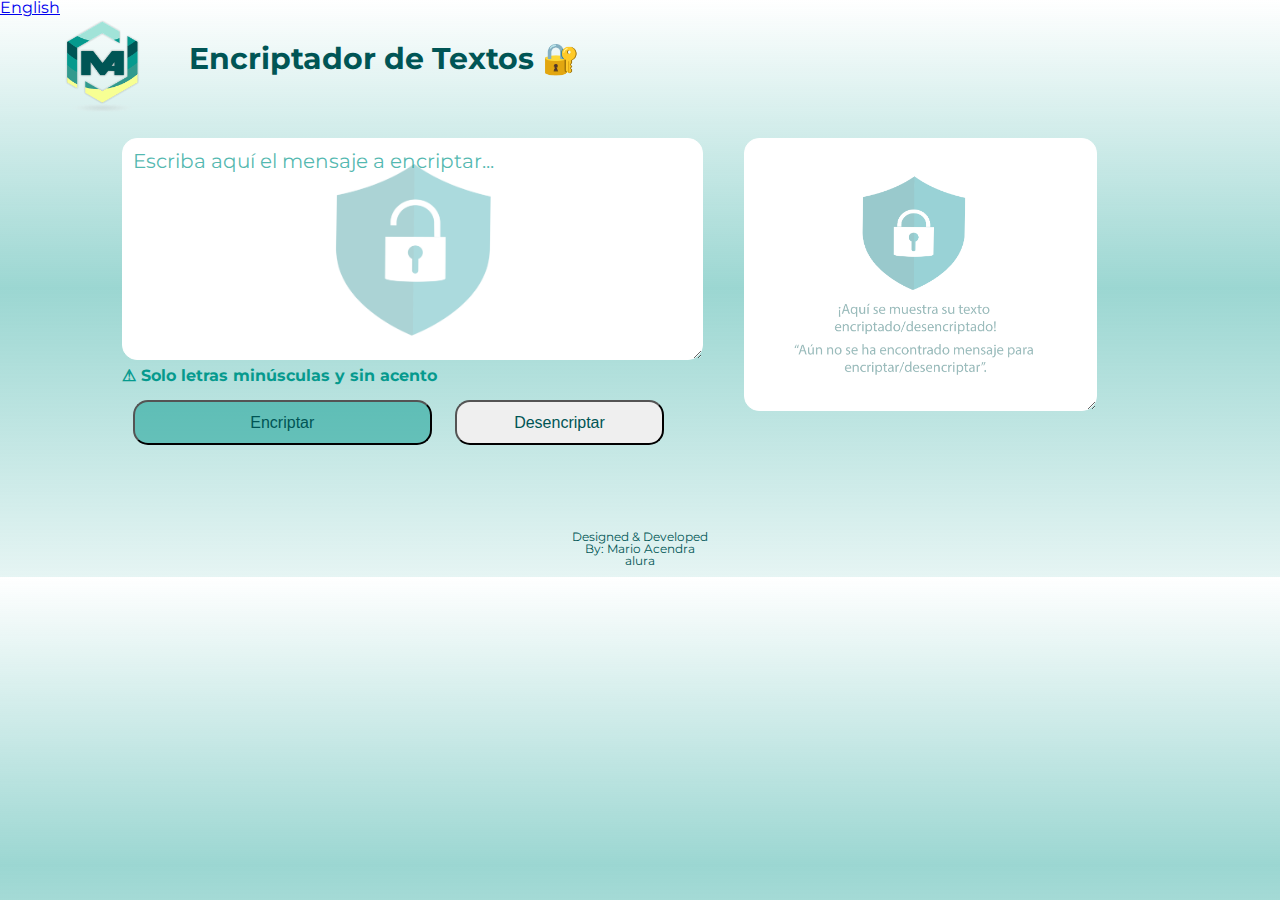
<file: index.html>
<!DOCTYPE html>

<html lang="es">
    
    <head>
        <meta charset="UTF-8"> 
        <meta name="viewport" content="width=device-width">
        <title>MA - Encriptador de Textos</title>
        <link rel="stylesheet" href="reset.css">
        <link rel="stylesheet" href="style.css">
        <link href="https://fonts.googleapis.com/css2?family=Montserrat:wght@300&display=swap" rel="stylesheet">
    </head>

   	<body> 
		<header>
			<div class="caja-header">
				<nav>
                    <ul>
                        <li><a href="EN/index.html">English</a></li>
                    </ul>
                </nav>
				<section class="banner">
				   <img src="imagenes/logo.png" class="logo">
					<h1 class="titulo-principal">Encriptador de Textos 🔐</h1>
				</section>
			</div>	
		</header>
   		
		<main>
   			
   			<section class="principal">
   				<section class="caja-principal">
	   				
					<section class="bloque-mensaje">
						<textarea cols="70" rows="10" id="mensaje" placeholder="Escriba aquí el mensaje a encriptar..." style="background-image:url(imagenes/escudo-open.png) ;"></textarea>
						<p>⚠ Solo letras minúsculas y sin acento</p>
					</section>

					<section class="bloque-desencriptado">
						<textarea class="texto-desencriptado" cols="70" rows="10" id="bloque" style="background-image: url(imagenes/escudomensaje.png);"></textarea>	
					
						<button name="Copiar" value="Copiar" id="botoncopiar" onclick="copiar()">Copiar</button>	

					</section>
									
				</section>

		
				<section class="botones">
					
					<button name="Encriptar" value="Encriptar" id="boton-encriptar" onclick="btnEncriptar()">Encriptar</button>
					<button name="Desencriptar" value="Desencriptar" id="boton-desencriptar" onclick="btnDesencriptar()">Desencriptar</button>

				</section>
   				
   			</section>   			
   			
   		</main>
		
		<footer id="pie">
			<p>Designed & Developed</p>
			<p>By: Mario Acendra</p>
			<p> alura</p>
		</footer>

		<script src="script.js"></script>
   	</body>


</html>
</file>
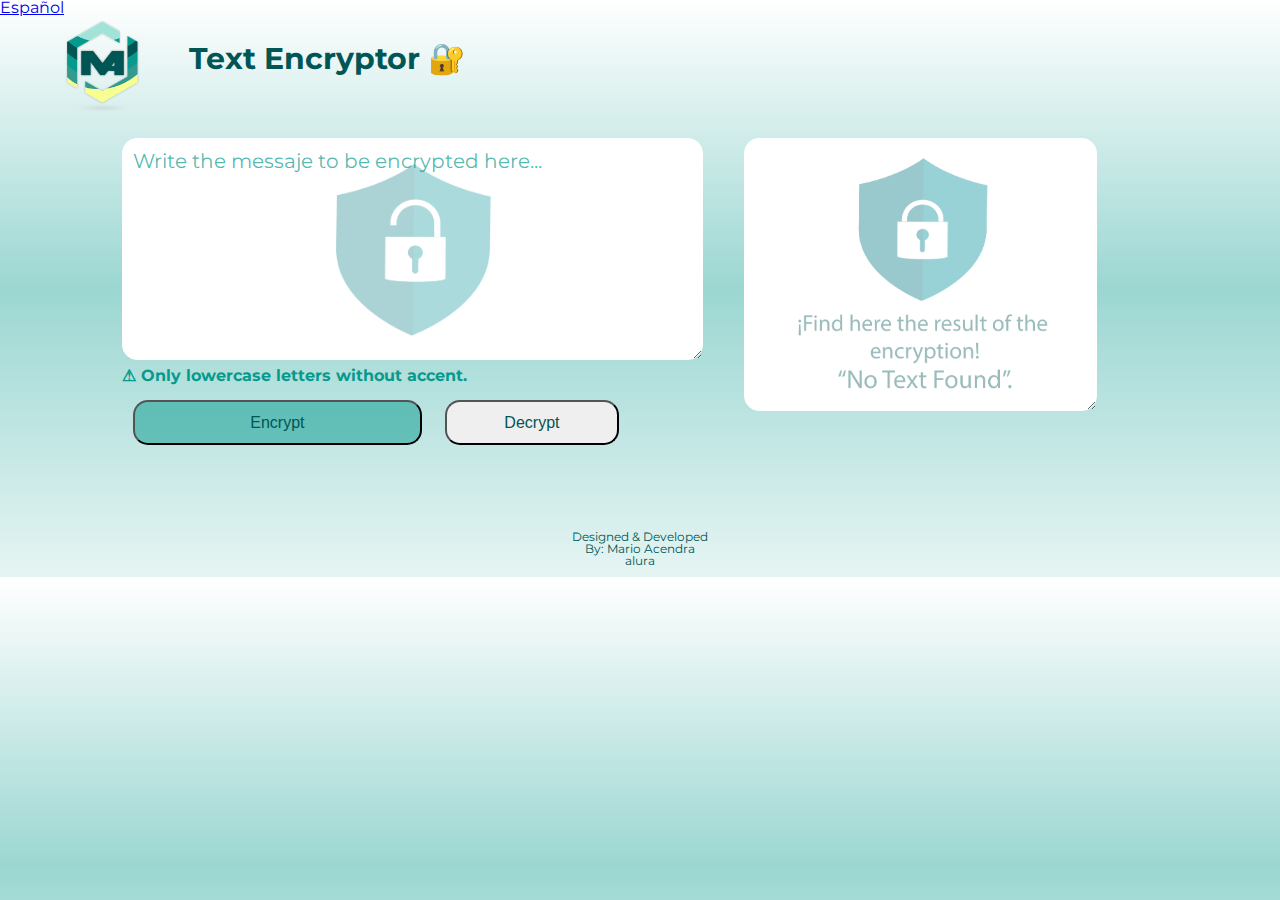
<file: EN/index.html>
<!DOCTYPE html>

<html lang="en">
    
    <head>
        <meta charset="UTF-8"> 
        <meta name="viewport" content="width=device-width">
        <title>MA - Text Encryptor</title>
        <link rel="stylesheet" href="../reset.css">
        <link rel="stylesheet" href="../style.css">
        <link href="https://fonts.googleapis.com/css2?family=Montserrat:wght@300&display=swap" rel="stylesheet">
    </head>

   	<body> 
		<header>
			<div class="caja-header">
                <nav>
                    <ul>
                        <li><a href="../index.html">Español</a></li>
                    </ul>
                </nav>
                <section class="banner">
				   <img src="../imagenes/logo.png" class="logo">
				    <h1 class="titulo-principal">Text Encryptor 🔐</h1>
                </section>
			</div>	
		</header>
   		
		<main>
   			
   			<section class="principal">
                <section class="caja-principal">
	   				
					<section class="bloque-mensaje">
						<textarea cols="70" rows="10" id="mensaje" placeholder="Write the messaje to be encrypted here..." style="background-image:url(../imagenes/escudo-open.png) ;"></textarea>
						<p>⚠ Only lowercase letters without accent.</p>
					</section>

                    <section class="bloque-desencriptado">
					    <textarea class="texto-desencriptado" cols="70" rows="10" id="bloque" style="background-image:url(../imagenes/ENescudomensaje.png);"></textarea>	
                        
                        <button name="Copiar" value="Copiar" id="botoncopiar" onclick="copiar()">Copy</button>	
					
                    </section>
				
                </section>

		
				<section class="botones">
					
					<button name="Encriptar" value="Encriptar" id="boton-encriptar" onclick="btnEncriptar()">Encrypt</button>
					<button name="Desencriptar" value="Desencriptar" id="boton-desencriptar" onclick="btnDesencriptar()">Decrypt</button>

				</section>
   									
   			</section>   			
   			
   		</main>
		
		<footer id="pie">
			<p>Designed & Developed</p>
			<p>By: Mario Acendra</p>
			<p> alura</p>
		</footer>

		<script src="../script.js"></script>
   	</body>


</html>
</file>
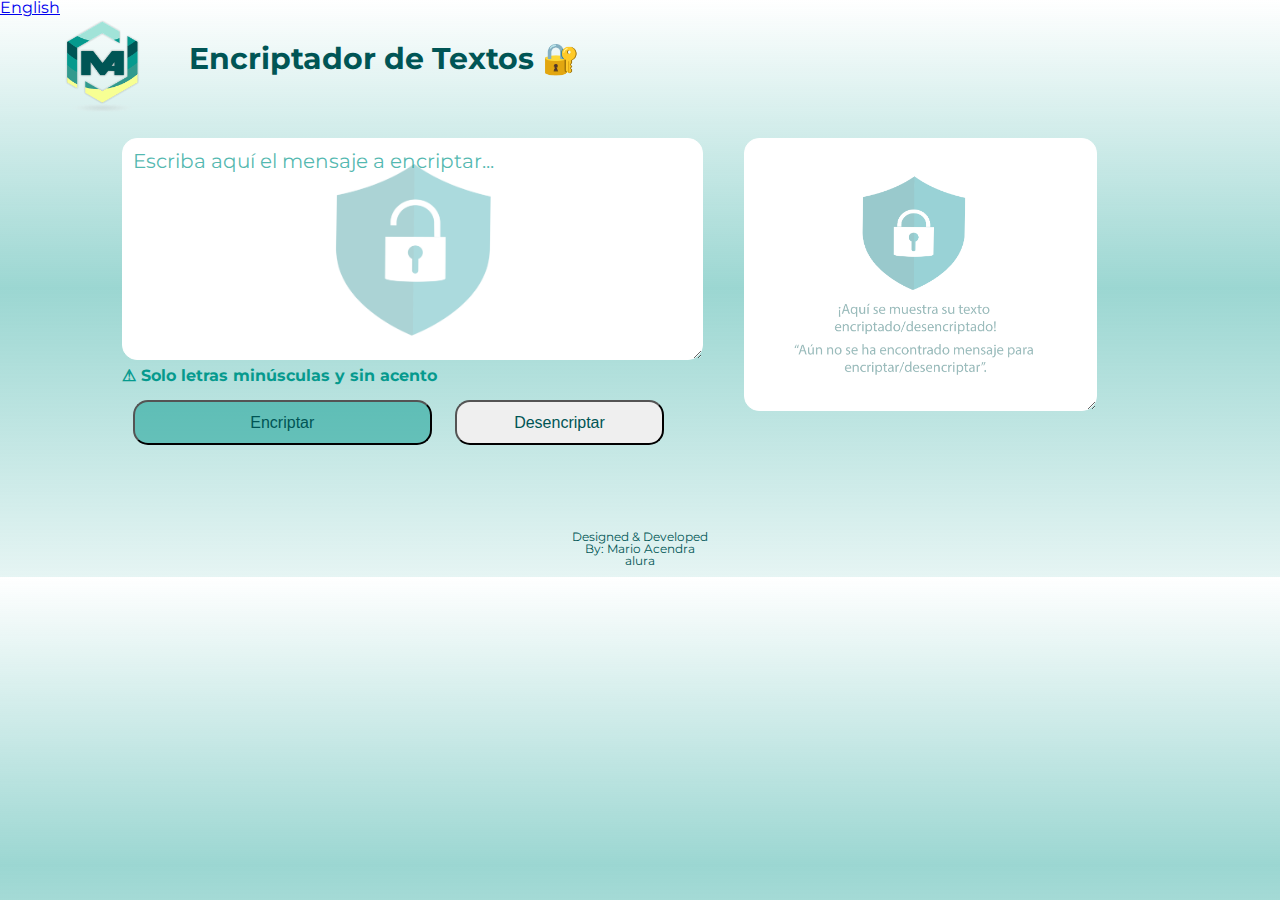
<file: Encriptador.html>
<!DOCTYPE html>

<html lang="es">
    
    <head>
        <meta charset="UTF-8"> 
        <meta name="viewport" content="width=device-width">
        <title>MA - Encriptador de Textos</title>
        <link rel="stylesheet" href="reset.css">
        <link rel="stylesheet" href="style.css">
        <link href="https://fonts.googleapis.com/css2?family=Montserrat:wght@300&display=swap" rel="stylesheet">
    </head>

   	<body> 
		<header>
			<div class="caja-header">
				<nav>
                    <ul>
                        <li><a href="EN/Encryptor.html">English</a></li>
                    </ul>
                </nav>
				<section class="banner">
				   <img src="imagenes/logo.png" class="logo">
					<h1 class="titulo-principal">Encriptador de Textos 🔐</h1>
				</section>
			</div>	
		</header>
   		
		<main>
   			
   			<section class="principal">
   				<section class="caja-principal">
	   				
					<section class="bloque-mensaje">
						<textarea cols="70" rows="10" id="mensaje" placeholder="Escriba aquí el mensaje a encriptar..." style="background-image:url(imagenes/escudo-open.png) ;"></textarea>
						<p>⚠ Solo letras minúsculas y sin acento</p>
					</section>

					<section class="bloque-desencriptado">
						<textarea class="texto-desencriptado" cols="70" rows="10" id="bloque" style="background-image: url(imagenes/escudomensaje.png);"></textarea>	
					
						<button name="Copiar" value="Copiar" id="botoncopiar" onclick="copiar()">Copiar</button>	

					</section>
									
				</section>

		
				<section class="botones">
					
					<button name="Encriptar" value="Encriptar" id="boton-encriptar" onclick="btnEncriptar()">Encriptar</button>
					<button name="Desencriptar" value="Desencriptar" id="boton-desencriptar" onclick="btnDesencriptar()">Desencriptar</button>

				</section>
   				
   			</section>   			
   			
   		</main>
		
		<footer id="pie">
			<p>Designed & Developed</p>
			<p>By: Mario Acendra</p>
			<p> alura</p>
		</footer>

		<script src="script.js"></script>
   	</body>


</html>
</file>
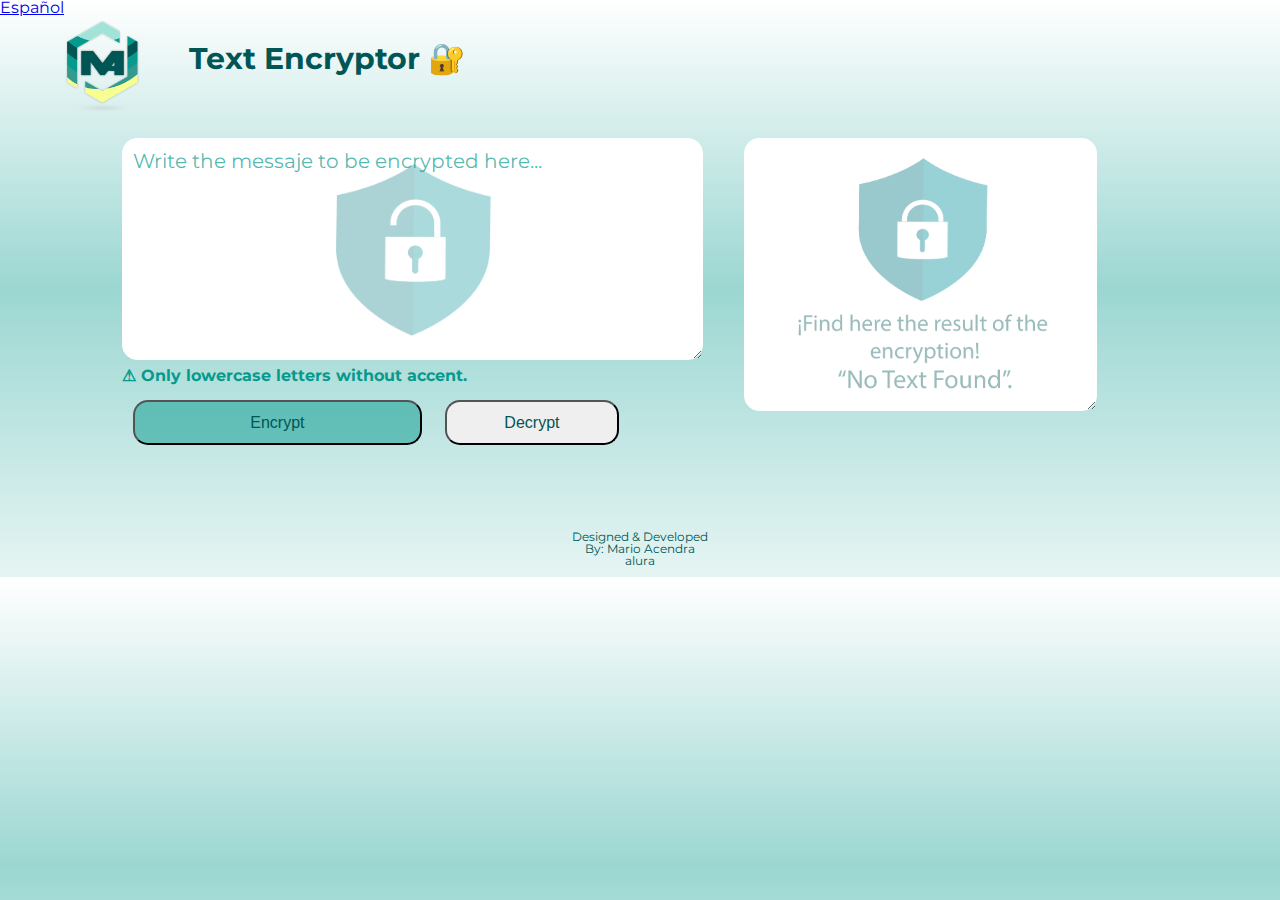
<file: EN/Encryptor.html>
<!DOCTYPE html>

<html lang="en">
    
    <head>
        <meta charset="UTF-8"> 
        <meta name="viewport" content="width=device-width">
        <title>MA - Text Encryptor</title>
        <link rel="stylesheet" href="../reset.css">
        <link rel="stylesheet" href="../style.css">
        <link href="https://fonts.googleapis.com/css2?family=Montserrat:wght@300&display=swap" rel="stylesheet">
    </head>

   	<body> 
		<header>
			<div class="caja-header">
                <nav>
                    <ul>
                        <li><a href="../Encriptador.html">Español</a></li>
                    </ul>
                </nav>
                <section class="banner">
				   <img src="../imagenes/logo.png" class="logo">
				    <h1 class="titulo-principal">Text Encryptor 🔐</h1>
                </section>
			</div>	
		</header>
   		
		<main>
   			
   			<section class="principal">
                <section class="caja-principal">
	   				
					<section class="bloque-mensaje">
						<textarea cols="70" rows="10" id="mensaje" placeholder="Write the messaje to be encrypted here..." style="background-image:url(../imagenes/escudo-open.png) ;"></textarea>
						<p>⚠ Only lowercase letters without accent.</p>
					</section>

                    <section class="bloque-desencriptado">
					    <textarea class="texto-desencriptado" cols="70" rows="10" id="bloque" style="background-image:url(../imagenes/ENescudomensaje.png);"></textarea>	
                        
                        <button name="Copiar" value="Copiar" id="botoncopiar" onclick="copiar()">Copy</button>	
					
                    </section>
				
                </section>

		
				<section class="botones">
					
					<button name="Encriptar" value="Encriptar" id="boton-encriptar" onclick="btnEncriptar()">Encrypt</button>
					<button name="Desencriptar" value="Desencriptar" id="boton-desencriptar" onclick="btnDesencriptar()">Decrypt</button>

				</section>
   									
   			</section>   			
   			
   		</main>
		
		<footer id="pie">
			<p>Designed & Developed</p>
			<p>By: Mario Acendra</p>
			<p> alura</p>
		</footer>

		<script src="../script.js"></script>
   	</body>


</html>
</file>
<file: style.css>
body{
    width: 100%;
    font-family: 'Montserrat', sans-serif;
    background: linear-gradient(180deg,rgb(255, 255, 255),rgb(6, 154, 142,0.4),rgb(6, 154, 142,0.1)) ;

}

header{
    width: 80%;
    align-content: center;
}

nav{
    width: 100%;
}

.banner{
    padding: 0 5%;
    width: 90%;
    display: flex;
    position: relative;
}

.logo{
    width: 10%;
    position: absolute;
    min-width: 95px;
}

.titulo-principal{
    width: 50%;
    font-size: 30px;
    font-weight: bold;
    color: #005555;
    position: relative;
    padding-left: 15%;
    padding-top: 3%;
 
}

main{
    width: 90%;
    padding: 5%;
    color: #069A8E;
}

.principal{
    width: 100%;
    margin: 0;
    
}

    .caja-principal{
        width: 90%;
        display: flex;
        padding: 0 5%
    }

        .bloque-mensaje{
            width: 60%;
            display: block;
        }

            #mensaje{
                width: 90%;
                height: 200px;
                font-size: 20px;
                color:#069A8E;
                border-radius: 15px;
	            border-color: #FFFFFF;
                padding: 10px;
                background-repeat: no-repeat;
                background-position: center;
                background-size: 30%;
            }

            #mensaje::placeholder{
                color: rgb(6, 154, 142, 0.7);
                font-family: 'Montserrat', sans-serif;
            }

            .bloque-mensaje > p{
                font-weight: bold;
                margin: 5px 0;
            }

        .bloque-desencriptado{
            width: 40%;
            display: block;
        }

            #bloque{
                width: 80%;
                height: 100%;
                border-radius: 15px;
                border-color: #FFFFFF;
                padding: 10px;
                background-repeat: no-repeat;
                background-position: center;
                background-size: 75%;
            }

            #botoncopiar{
                position:relative;
                width: 80%;
                padding: 5px 0;
                background: rgb(6, 154, 142, 0.5);
                border-radius: 15px;
                color: #005555;
                font-size: 16px;
                margin: 2px;
            }
    
    .botones{
        width: 100%;
	    display: flex;
        padding: 0 5%;
    }

        #boton-encriptar{
            width: auto;
            padding: 1% 10%;
            background: rgb(6, 154, 142, 0.5);
            border-radius: 15px;
            color: #005555;
            font-size: 16px;
            margin: 1%;
        }

        #boton-desencriptar{
            width: auto;
            padding: 1% 5%;
            border-radius: 15px;
            color: #005555;
            font-size: 16px;
            margin: 1%;
        }

        #boton-encriptar:hover, #boton-desencriptar:hover,#botoncopiar:hover{
            scale: 1.05;
            font-weight: bold;
            transition: all 0.5s;
        }

        #boton-encriptar:active, #boton-desencriptar:active,#botoncopiar:active{
            border-color: #069A8E;
        }

footer{
    text-align: center;
    color: #005555;
    padding: 10px;
    font-size: 12px;
}

@media screen and (max-width:610px){
    .banner{
        margin-left: 5%;
    }

    .titulo-principal{
        padding-left: 30%;
    }
    .caja-principal{
        display: block;
        margin-left: 0%;
    }    

        .bloque-mensaje{
            width: 100%;
        }

        #mensaje{
            height: 150px;
            background-size: 30%;
            font-size: 16px;
        }


    .bloque-desencriptado{
        width: 100%;
    }

        #bloque{
            width: 90%;
            height: 130px;
            background-size: 45%;
        }

        #botoncopiar{
            width: 100%;
        }
    
    .botones{   
        margin-left: 0%;
        width: 90%;
        display:flex;
        flex-direction: column;
    }

    footer{
        margin-left: 5%;
    }       
        


}
</file>
